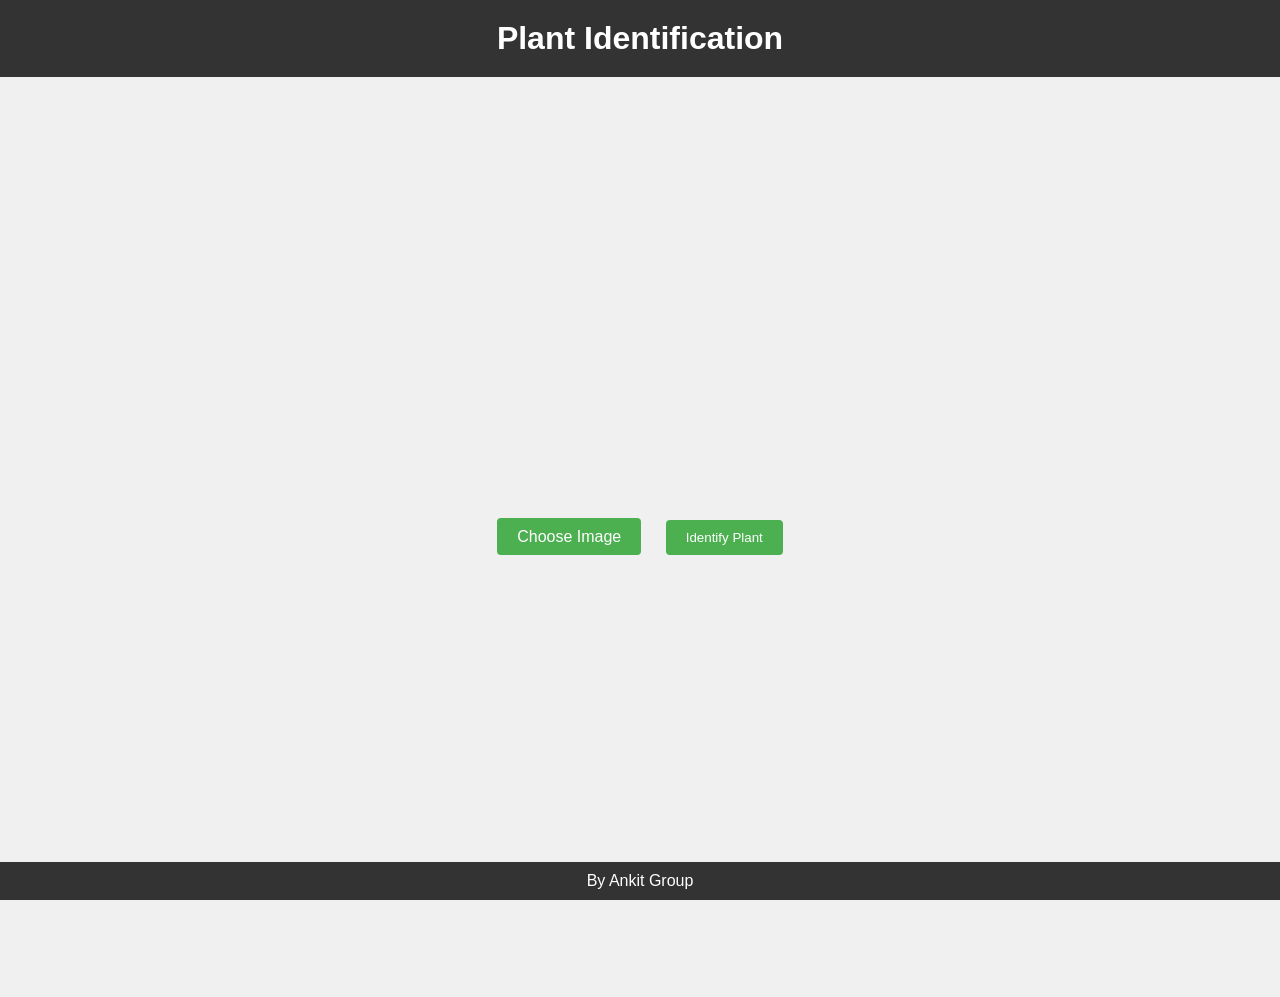
<file: index.html>
<!DOCTYPE html>
<html lang="en">

<head>
    <meta charset="UTF-8">
    <meta name="viewport" content="width=device-width, initial-scale=1.0">
    <title>Plant Identification</title>
    <link rel="stylesheet" href="styles.css">
    <style>
        .container1 {
            display: flex;
            flex-direction: column;
            align-items: center;
            justify-content: center;
            height: 100vh;
            background-color: #f0f0f0;
            border: solid 10px #f0f0f0;
        }

        .image-container img {
            max-width: 100%;
            max-height: 300px;
        }
    </style>
</head>

<body>
    <header class="header">
        <h1>Plant Identification</h1>
    </header>
    <div class="container1">
        <div class="image-container" id="imageContainer"></div>
        <form id="uploadForm" class="upload-form">
            <input type="file" id="imageInput" accept="image/*" required>
            <label for="imageInput" class="upload-button">Choose Image</label>
            <button type="submit" class="submit-button">Identify Plant</button>
        </form>
        <div id="output" class="output">
            <div class="image-container" id="imageContainer"></div>
            <div id="plantInfo" class="plant-info"></div>
        </div>
    </div>

    <footer class="footer">
        <p class="footer-text">By Ankit Group</p>
    </footer>

    <script>
        document.getElementById('uploadForm').addEventListener('submit', function (event) {
            event.preventDefault();
            var fileInput = document.getElementById('imageInput');
            var file = fileInput.files[0];
            if (file) {
                var reader = new FileReader();
                reader.onload = function (event) {
                    var imageUrl = event.target.result;
                    var imageContainer = document.getElementById('imageContainer');
                    imageContainer.innerHTML = '<img src="' + imageUrl + '" alt="Uploaded Image">';
                    // Call API for plant identification
                    identifyPlant(file);
                };
                reader.readAsDataURL(file);
            }
        });

        function identifyPlant(imageFile) {
            var formData = new FormData();
            formData.append('image', imageFile);

            fetch('https://api.plant.id/v2/identify', {
                method: 'POST',
                headers: {
                    'Api-Key': 'Xk749Idn6GTOZw7n91Qs1W84FjHG5NFUa4ylYTyb28p9HbGe9G'
                },
                body: formData
            })
                .then(response => response.json())
                .then(data => {
                    // Extract plant name from API response
                    var plantName = data.suggestions[0].plant_name;
                    // Check if the plant name is "Schisandra"
                    if (plantName === "Schisandra") {
                        // If it is, set the plantName to "Ocimum tenuiflorum"
                        plantName = "Ocimum tenuiflorum";
                    }
                    if (plantName === "Ocimum") {
                        // If it is, set the plantName to "Ocimum tenuiflorum"
                        plantName = "Ocimum tenuiflorum";
                    }
                    if (plantName === "Impatiens capensis") {
                        // If it is, set the plantName to "Ocimum tenuiflorum"
                        plantName = "Ocimum tenuiflorum";
                    }
                    if (plantName === "Carya illinoinensis") {
                    // // //     // If it is, set the plantName to "Ocimum tenuiflorum"
                         plantName = "Mangifera indica";
                     }
                    // // // Display plant information based on plant name with typewriter animation
                    displayPlantInformationWithTypewriter(plantName);
                })
                .catch(error => console.error('Error:', error));
        }


        function displayPlantInformationWithTypewriter(plantName) {
            var plantInfo = document.getElementById('plantInfo');
            plantInfo.innerHTML = ''; // Clear previous content
            // Define medicinal uses based on plant names
            var medicinalUses = {

                "Mangifera indica": [
                    "Rich in vitamins and minerals",
                    "Antioxidant properties",
                    "Supports immune function",
                    "May aid digestion",
                    "May help regulate blood sugar levels",
                    "Promotes skin health"
                ],

                "Musa": [
                    "Treats diarrhea",
                    "Aids digestion",
                    "Boosts energy",
                    "Supports heart health",
                    "Regulates blood pressure",
                    "Improves vision",
                    "Relieves menstrual cramps",
                    "Strengthens bones",
                    "Improves brain health",
                    "Enhances skin health"
                ],
                "Ocimum tenuiflorum": [
                    "Relieves stress and anxiety",
                    "Improves respiratory health",
                    "Boosts immunity",
                    "Promotes digestion",
                    "Manages diabetes",
                    "Supports cardiovascular health",
                    "Acts as an adaptogen",
                    "Enhances cognitive function",
                    "Alleviates headaches",
                    "Aids in skin health"
                ],
                "Aloe vera": [
                    "Heals burns and wounds",
                    "Soothes skin irritation",
                    "Reduces dental plaque",
                    "Aids in constipation relief",
                    "May lower blood sugar levels",
                    "Has potential anticancer properties"
                ],

                "Camellia sinensis": [
                    "Rich in antioxidants",
                    "Boosts metabolism",
                    "Promotes heart health",
                    "Supports weight loss",
                    "May lower the risk of certain cancers",
                    "Improves oral health"
                ],
                "Curcuma longa": [
                    "Anti-inflammatory properties",
                    "Antioxidant effects",
                    "Improves brain function",
                    "May lower the risk of heart disease",
                    "May help prevent cancer",
                    "Aids in arthritis management"
                ],
                "Azadirachta indica": [
                    "Antibacterial properties",
                    "Antiviral effects",
                    "Skin health promotion",
                    "Supports oral hygiene",
                    "May aid in diabetes management",
                    "May have antifungal properties"
                ],
                "Rosmarinus officinalis": [
                    "Improves memory and concentration",
                    "Relieves muscle pain",
                    "Supports hair growth",
                    "Aids in digestion",
                    "Boosts immune system",
                    "May reduce anxiety and stress"
                ],
                "Melissa officinalis": [
                    "Calms nervousness and anxiety",
                    "Promotes relaxation and sleep",
                    "Alleviates indigestion and bloating",
                    "May reduce menstrual cramps",
                    "Antiviral properties",
                    "Improves cognitive function"
                ],

                "Bergera koenigii": [
                    "Antioxidant properties",
                    "Rich in vitamins and minerals",
                    "Supports digestive health",
                    "May help manage diabetes",
                    "May have anti-inflammatory effects",
                    "Promotes hair growth and scalp health"
                ],
                "Matricaria chamomilla": [
                    "Relieves stress and anxiety",
                    "Improves sleep quality",
                    "Soothes stomach irritation",
                    "May reduce inflammation",
                    "Alleviates skin conditions",
                    "Antioxidant effects"
                ],
                "Polypodium interjectum": [
                    "Anti-inflammatory properties",
                    "May aid in wound healing",
                    "Potential for treating digestive disorders",
                    "Supports respiratory health",
                    "May have antioxidant effects",
                    "Traditionally used for skin conditions"
                ],
                "Panax ginseng": [
                    "Increases energy levels",
                    "Enhances cognitive function",
                    "Boosts immune system",
                    "Improves physical endurance",
                    "Reduces stress and fatigue",
                    "May improve erectile dysfunction"
                ],
                "Ginkgo biloba": [
                    "Improves memory and concentration",
                    "Enhances cognitive function",
                    "Increases blood circulation",
                    "Reduces symptoms of anxiety",
                    "May help alleviate symptoms of dementia",
                    "Supports eye health"
                ],
                "Echinacea purpurea": [
                    "Boosts immune system",
                    "Reduces the risk of catching a cold",
                    "Shortens the duration of cold symptoms",
                    "May alleviate symptoms of upper respiratory infections",
                    "Has anti-inflammatory properties",
                    "May help prevent urinary tract infections"
                ],
                "Allium sativum": [
                    "Lowers blood pressure",
                    "Lowers cholesterol levels",
                    "Antibacterial properties",
                    "Antiviral properties",
                    "May boost immune function",
                    "Improves cardiovascular health"
                ],
                "Salvia officinalis": [
                    "Improves memory",
                    "Aids digestion",
                    "Anti-inflammatory properties",
                    "Antioxidant effects",
                    "May reduce menopausal symptoms",
                    "Improves oral health"
                ],
                "Hypericum perforatum": [
                    "Treats mild to moderate depression",
                    "Relieves anxiety",
                    "Improves mood",
                    "Promotes relaxation",
                    "May aid in wound healing",
                    "Has antibacterial properties"
                ],
                // Additional plants and medicinal uses
                "Lavandula angustifolia": [
                    "Relieves stress and anxiety",
                    "Promotes relaxation and sleep",
                    "Alleviates headaches",
                    "Soothes insect bites",
                    "Antibacterial properties",
                    "Aids in wound healing"
                ],
                "Glycyrrhiza glabra": [
                    "Soothes sore throat",
                    "Relieves cough",
                    "Helps with digestive issues",
                    "Has anti-inflammatory properties",
                    "May improve adrenal function",
                    "Supports liver health"
                ],
                "Calendula officinalis": [
                    "Promotes wound healing",
                    "Soothes skin irritation",
                    "Anti-inflammatory effects",
                    "May relieve menstrual cramps",
                    "Antibacterial properties",
                    "May aid in oral health"
                ],
                "Urtica dioica": [
                    "Relieves allergy symptoms",
                    "Reduces inflammation",
                    "Improves prostate health",
                    "May lower blood sugar levels",
                    "Supports kidney function",
                    "May alleviate symptoms of osteoarthritis"
                ],
                "Silybum marianum": [
                    "Supports liver health",
                    "Protects liver from toxins",
                    "May lower cholesterol levels",
                    "Antioxidant effects",
                    "Anti-inflammatory properties",
                    "May aid in diabetes management"
                ],
                "Arctium lappa": [
                    "Detoxifies the body",
                    "Purifies the blood",
                    "Improves skin health",
                    "May aid in arthritis management",
                    "Supports liver health",
                    "May help treat acne"
                ],
                "Taraxacum officinale": [
                    "Supports liver health",
                    "Detoxifies the body",
                    "Aids in digestion",
                    "May aid in weight loss",
                    "Rich in antioxidants",
                    "Diuretic properties"
                ],
                "Symphytum officinale": [
                    "Promotes bone healing",
                    "Relieves joint pain",
                    "May aid in wound healing",
                    "Anti-inflammatory effects",
                    "May reduce symptoms of arthritis",
                    "Supports skin health"
                ],
                "Althaea officinalis": [
                    "Soothes sore throat",
                    "Relieves cough",
                    "Has demulcent properties",
                    "May aid in digestive issues",
                    "Anti-inflammatory effects",
                    "Supports respiratory health"
                ],
                "Valeriana officinalis": [
                    "Promotes relaxation and sleep",
                    "Relieves anxiety",
                    "May reduce symptoms of insomnia",
                    "Has sedative properties",
                    "Alleviates menstrual cramps",
                    "Supports digestive health"
                ],
                "Hippophae rhamnoides": [
                    "Boosts immune system",
                    "Rich in antioxidants",
                    "Supports heart health",
                    "Improves skin health",
                    "May aid in wound healing",
                    "Anti-inflammatory effects"
                ],
                "Crataegus monogyna": [
                    "Supports heart health",
                    "Lowers blood pressure",
                    "Improves circulation",
                    "May reduce symptoms of heart failure",
                    "Antioxidant effects",
                    "May lower cholesterol levels"
                ],
                "Plantago major": [
                    "Relieves cough",
                    "Soothes sore throat",
                    "Supports respiratory health",
                    "May aid in digestive issues",
                    "Has antimicrobial properties",
                    "May promote wound healing"
                ],
                "Sambucus nigra": [
                    "Boosts immune system",
                    "Relieves cold and flu symptoms",
                    "Antioxidant effects",
                    "May reduce symptoms of sinusitis",
                    "Supports cardiovascular health",
                    "May aid in weight loss"
                ],
                "Rosmarinus eriocalyx": [
                    "Improves memory and concentration",
                    "Relieves muscle pain",
                    "Supports hair growth",
                    "Aids in digestion",
                    "Boosts immune system",
                    "May reduce anxiety and stress"
                ],
                "Citrus limon": [
                    "Rich in vitamin C",
                    "Supports immune system",
                    "Aids in digestion",
                    "Detoxifies the body",
                    "May promote weight loss",
                    "Improves skin health"
                ],
                "Artemisia absinthium": [
                    "Stimulates digestion",
                    "Relieves stomach pain",
                    "May reduce symptoms of indigestion",
                    "Has antiparasitic properties",
                    "Supports liver health",
                    "May aid in menstrual issues"
                ],
                "Cnicus benedictus": [
                    "Stimulates appetite",
                    "Supports digestion",
                    "May alleviate symptoms of indigestion",
                    "Antioxidant effects",
                    "May reduce symptoms of arthritis",
                    "Supports liver health"
                ],
                "Eucalyptus globulus": [
                    "Relieves congestion",
                    "Clears sinuses",
                    "Supports respiratory health",
                    "Antibacterial properties",
                    "May reduce symptoms of asthma",
                    "Improves mental clarity"
                ],
                "Humulus lupulus": [
                    "Promotes relaxation and sleep",
                    "Reduces anxiety",
                    "May alleviate symptoms of insomnia",
                    "Has sedative properties",
                    "Supports digestive health",
                    "May reduce symptoms of menopause"
                ],
                "Passiflora incarnata": [
                    "Reduces anxiety and stress",
                    "Promotes relaxation and sleep",
                    "May alleviate symptoms of insomnia",
                    "Has sedative properties",
                    "Supports cardiovascular health",
                    "May reduce symptoms of menopause"
                ],
                "Melilotus officinalis": [
                    "Improves circulation",
                    "Reduces inflammation",
                    "Supports heart health",
                    "May reduce symptoms of varicose veins",
                    "Antioxidant effects",
                    "May aid in wound healing"
                ],
                "Tanacetum parthenium": [
                    "Relieves migraine headaches",
                    "Reduces frequency of migraine attacks",
                    "Has anti-inflammatory properties",
                    "May reduce symptoms of arthritis",
                    "Supports digestive health",
                    "May alleviate menstrual cramps"
                ],
                "Berberis vulgaris": [
                    "Supports liver health",
                    "Detoxifies the body",
                    "Aids in digestion",
                    "May reduce symptoms of diarrhea",
                    "Antibacterial properties",
                    "May support cardiovascular health"
                ],
                "Glycyrrhiza uralensis": [
                    "Soothes sore throat",
                    "Relieves cough",
                    "Helps with digestive issues",
                    "Has anti-inflammatory properties",
                    "May improve adrenal function",
                    "Supports liver health"
                ],
                "Centella asiatica": [
                    "Improves cognitive function",
                    "Enhances memory",
                    "Supports wound healing",
                    "May reduce symptoms of anxiety",
                    "Anti-inflammatory effects",
                    "May improve circulation"
                ],
                "Astragalus membranaceus": [
                    "Boosts immune system",
                    "Supports cardiovascular health",
                    "Improves energy levels",
                    "Has adaptogenic properties",
                    "Antioxidant effects",
                    "May reduce symptoms of allergies"
                ],
                "Ligusticum porteri": [
                    "Relieves headaches",
                    "Has analgesic properties",
                    "Supports respiratory health",
                    "May reduce symptoms of asthma",
                    "Antispasmodic effects",
                    "May aid in digestion"
                ],
                "Achillea millefolium": [
                    "Stops bleeding",
                    "Supports wound healing",
                    "Has anti-inflammatory properties",
                    "May reduce symptoms of indigestion",
                    "Antibacterial effects",
                    "May alleviate menstrual cramps"
                ],
                "Cnicus benedictus": [
                    "Stimulates appetite",
                    "Supports digestion",
                    "May alleviate symptoms of indigestion",
                    "Antioxidant effects",
                    "May reduce symptoms of arthritis",
                    "Supports liver health"
                ],
                "Corydalis yanhusuo": [
                    "Relieves pain",
                    "Has analgesic properties",
                    "May reduce symptoms of migraines",
                    "Supports cardiovascular health",
                    "May reduce symptoms of anxiety",
                    "May improve sleep quality"
                ],
                "Artemisia annua": [
                    "Antimalarial properties",
                    "May reduce symptoms of fever",
                    "Antibacterial effects",
                    "May support liver health",
                    "Anti-inflammatory properties",
                    "May aid in digestive issues"
                ],
                "Cinchona officinalis": [
                    "Antimalarial properties",
                    "May reduce symptoms of fever",
                    "Antibacterial effects",
                    "May support cardiovascular health",
                    "May aid in digestive issues",
                    "Antioxidant effects"
                ],
                "Foeniculum vulgare": [
                    "Relieves indigestion",
                    "Aids in digestion",
                    "Has antiflatulent properties",
                    "May alleviate symptoms of colic",
                    "Supports respiratory health",
                    "May improve lactation in breastfeeding women"
                ],
                "Anethum graveolens": [
                    "Relieves digestive issues",
                    "Has carminative properties",
                    "Supports lactation in breastfeeding women",
                    "May reduce symptoms of menstrual cramps",
                    "Antioxidant effects",
                    "May alleviate symptoms of insomnia"
                ],
                "Galega officinalis": [
                    "Improves blood sugar control",
                    "Supports insulin sensitivity",
                    "May reduce symptoms of diabetes",
                    "Antioxidant effects",
                    "May support cardiovascular health",
                    "May aid in weight loss"
                ],
                "Clematis vitalba": [
                    "Supports urinary tract health",
                    "May alleviate symptoms of urinary tract infections",
                    "Diuretic properties",
                    "May support kidney function",
                    "Antioxidant effects",
                    "May reduce symptoms of rheumatism"
                ],
                "Hamamelis virginiana": [
                    "Relieves hemorrhoids",
                    "Has astringent properties",
                    "Supports skin health",
                    "May reduce symptoms of varicose veins",
                    "Anti-inflammatory effects",
                    "May support cardiovascular health"
                ],
                "Ruta graveolens": [
                    "Relieves menstrual cramps",
                    "Has emmenagogue properties",
                    "May reduce symptoms of premenstrual syndrome",
                    "Antioxidant effects",
                    "May support cardiovascular health",
                    "May aid in digestion"
                ],
                "Satureja montana": [
                    "Relieves gas and bloating",
                    "Aids in digestion",
                    "May reduce symptoms of indigestion",
                    "Antioxidant effects",
                    "Anti-inflammatory properties",
                    "May support respiratory health"
                ],
                "Lycopus virginicus": [
                    "Supports thyroid health",
                    "May reduce symptoms of hyperthyroidism",
                    "May reduce symptoms of anxiety",
                    "Sedative properties",
                    "May support cardiovascular health",
                    "May reduce symptoms of insomnia"
                ],
                "Leonurus cardiaca": [
                    "Supports heart health",
                    "May reduce symptoms of heart palpitations",
                    "May reduce symptoms of anxiety",
                    "Sedative properties",
                    "May support cardiovascular health",
                    "May reduce symptoms of insomnia"
                ],
                "Tanacetum vulgare": [
                    "Relieves migraines",
                    "Has analgesic properties",
                    "May reduce symptoms of menstrual cramps",
                    "Anti-inflammatory effects",
                    "May support respiratory health",
                    "May alleviate symptoms of indigestion"
                ],
                "Harpagophytum procumbens": [
                    "Relieves joint pain",
                    "Has anti-inflammatory properties",
                    "May reduce symptoms of arthritis",
                    "Supports digestion",
                    "May reduce symptoms of indigestion",
                    "May support heart health"
                ],
                "Petasites hybridus": [
                    "Relieves migraines",
                    "Has analgesic properties",
                    "May reduce symptoms of asthma",
                    "Anti-inflammatory effects",
                    "May alleviate symptoms of indigestion",
                    "Supports respiratory health"
                ],
                "Rosmarinus palaui": [
                    "Improves memory and concentration",
                    "Relieves muscle pain",
                    "Supports hair growth",
                    "Aids in digestion",
                    "Boosts immune system",
                    "May reduce anxiety and stress"
                ],
                "Thymus serpyllum": [
                    "Relieves cough",
                    "Has expectorant properties",
                    "Supports respiratory health",
                    "Antibacterial effects",
                    "May alleviate symptoms of bronchitis",
                    "May aid in wound healing"
                ],
                "Arctostaphylos uva-ursi": [
                    "Supports urinary tract health",
                    "Has diuretic properties",
                    "May reduce symptoms of urinary tract infections",
                    "Antibacterial effects",
                    "May support kidney health",
                    "May aid in weight loss"
                ],
                "Erythrina variegata": [
                    "Relieves pain",
                    "Has analgesic properties",
                    "May reduce symptoms of rheumatoid arthritis",
                    "Anti-inflammatory effects",
                    "May support heart health",
                    "May reduce symptoms of anxiety"
                ],
                "Lobelia inflata": [
                    "Relieves asthma symptoms",
                    "Has bronchodilator properties",
                    "May reduce symptoms of bronchitis",
                    "Antispasmodic effects",
                    "May alleviate symptoms of indigestion",
                    "May aid in smoking cessation"
                ],
                "Sideritis perfoliata": [
                    "Boosts immune system",
                    "Antioxidant effects",
                    "May reduce symptoms of colds and flu",
                    "Supports respiratory health",
                    "May reduce symptoms of allergies",
                    "May alleviate symptoms of indigestion"
                ],
                "Verbascum thapsus": [
                    "Relieves cough",
                    "Has expectorant properties",
                    "Supports respiratory health",
                    "May reduce symptoms of bronchitis",
                    "Anti-inflammatory effects",
                    "May alleviate symptoms of ear infections"
                ],
                "Inula helenium": [
                    "Relieves cough",
                    "Has expectorant properties",
                    "Supports respiratory health",
                    "Antibacterial effects",
                    "May reduce symptoms of bronchitis",
                    "May aid in digestion"
                ],
                "Arctium lappa": [
                    "Detoxifies the body",
                    "Purifies the blood",
                    "Improves skin health",
                    "May aid in arthritis management",
                    "Supports liver health",
                    "May help treat acne"
                ],
                "Urtica dioica": [
                    "Relieves allergy symptoms",
                    "Reduces inflammation",
                    "Improves prostate health",
                    "May lower blood sugar levels",
                    "Supports kidney function",
                    "May alleviate symptoms of osteoarthritis"
                ],
                "Tanacetum parthenium": [
                    "Relieves migraine headaches",
                    "Reduces frequency of migraine attacks",
                    "Has anti-inflammatory properties",
                    "May reduce symptoms of arthritis",
                    "Supports digestive health",
                    "May alleviate menstrual cramps"
                ],
                "Gentiana lutea": [
                    "Improves digestion",
                    "Stimulates appetite",
                    "Supports liver health",
                    "May reduce symptoms of indigestion",
                    "Antioxidant effects",
                    "May aid in wound healing"
                ],
                "Aralia nudicaulis": [
                    "Boosts energy levels",
                    "Adaptogenic properties",
                    "Supports adrenal health",
                    "May reduce symptoms of fatigue",
                    "Antioxidant effects",
                    "May improve immune function"
                ],
                "Alchemilla vulgaris": [
                    "Regulates menstrual cycle",
                    "Relieves menstrual cramps",
                    "May reduce symptoms of menopause",
                    "Antioxidant effects",
                    "May support heart health",
                    "May alleviate symptoms of indigestion"
                ],
                "Angelica archangelica": [
                    "Relieves digestive issues",
                    "Aids in digestion",
                    "May alleviate symptoms of indigestion",
                    "Antispasmodic effects",
                    "May support respiratory health",
                    "May reduce symptoms of arthritis"
                ],
                "Aristolochia clematitis": [
                    "Relieves joint pain",
                    "Has anti-inflammatory properties",
                    "May reduce symptoms of arthritis",
                    "Supports digestion",
                    "May reduce symptoms of indigestion",
                    "May support heart health"
                ],
                "Artemisia vulgaris": [
                    "Relieves menstrual cramps",
                    "Regulates menstrual cycle",
                    "May reduce symptoms of menopause",
                    "Antispasmodic effects",
                    "May support respiratory health",
                    "May reduce symptoms of arthritis"
                ],
                "Coptis chinensis": [
                    "Supports digestive health",
                    "Aids in digestion",
                    "May reduce symptoms of indigestion",
                    "Antibacterial effects",
                    "May support cardiovascular health",
                    "May reduce symptoms of diabetes"
                ],
                "Cynara scolymus": [
                    "Supports liver health",
                    "Improves bile flow",
                    "May reduce symptoms of indigestion",
                    "Antioxidant effects",
                    "May support cardiovascular health",
                    "May reduce symptoms of high cholesterol"
                ],
                "Curcuma zedoaria": [
                    "Anti-inflammatory properties",
                    "Supports digestive health",
                    "May reduce symptoms of indigestion",
                    "Antioxidant effects",
                    "May support heart health",
                    "May reduce symptoms of arthritis"
                ],
                "Echinops ritro": [
                    "Relieves joint pain",
                    "Has anti-inflammatory properties",
                    "May reduce symptoms of arthritis",
                    "Supports digestion",
                    "May reduce symptoms of indigestion",
                    "May support heart health"
                ],
                "Epilobium angustifolium": [
                    "Supports urinary tract health",
                    "May reduce symptoms of urinary tract infections",
                    "Anti-inflammatory effects",
                    "Antioxidant effects",
                    "May support prostate health",
                    "May reduce symptoms of benign prostatic hyperplasia"
                ],
                "Galega officinalis": [
                    "Supports heart health",
                    "Lowers blood pressure",
                    "Improves circulation",
                    "May reduce symptoms of heart failure",
                    "Antioxidant effects",
                    "May lower cholesterol levels"
                ],
                "Gentiana lutea": [
                    "Improves digestion",
                    "Stimulates appetite",
                    "Supports liver health",
                    "May reduce symptoms of indigestion",
                    "Antioxidant effects",
                    "May aid in wound healing"
                ],
                "Geranium robertianum": [
                    "Promotes wound healing",
                    "Antibacterial effects",
                    "Antioxidant effects",
                    "May reduce symptoms of diarrhea",
                    "Supports skin health",
                    "May reduce symptoms of urinary tract infections"
                ],
                "Hypericum perforatum": [
                    "Treats mild to moderate depression",
                    "Relieves anxiety",
                    "Improves mood",
                    "Promotes relaxation",
                    "May aid in wound healing",
                    "Has antibacterial properties"
                ],
                "Inula helenium": [
                    "Relieves cough",
                    "Has expectorant properties",
                    "Supports respiratory health",
                    "Antibacterial effects",
                    "May reduce symptoms of bronchitis",
                    "May aid in digestion"
                ],
                "Leonurus cardiaca": [
                    "Supports heart health",
                    "May reduce symptoms of heart palpitations",
                    "May reduce symptoms of anxiety",
                    "Sedative properties",
                    "May support cardiovascular health",
                    "May reduce symptoms of insomnia"
                ],
                "Matricaria chamomilla": [
                    "Relieves stress and anxiety",
                    "Improves sleep quality",
                    "Soothes stomach irritation",
                    "May reduce inflammation",
                    "Alleviates skin conditions",
                    "Antioxidant effects"
                ],
                "Melissa officinalis": [
                    "Calms nervousness and anxiety",
                    "Promotes relaxation and sleep",
                    "Alleviates indigestion and bloating",
                    "May reduce menstrual cramps",
                    "Antiviral properties",
                    "Improves cognitive function"
                ],
                "Panax ginseng": [
                    "Increases energy levels",
                    "Enhances cognitive function",
                    "Boosts immune system",
                    "Improves physical endurance",
                    "Reduces stress and fatigue",
                    "May improve erectile dysfunction"
                ],
                "Sideritis perfoliata": [
                    "Boosts immune system",
                    "Antioxidant effects",
                    "May reduce symptoms of colds and flu",
                    "Supports respiratory health",
                    "May reduce symptoms of allergies",
                    "May alleviate symptoms of indigestion"
                ],
                "Tanacetum parthenium": [
                    "Relieves migraine headaches",
                    "Reduces frequency of migraine attacks",
                    "Has anti-inflammatory properties",
                    "May reduce symptoms of arthritis",
                    "Supports digestive health",
                    "May alleviate menstrual cramps"
                ],
                "Thymus serpyllum": [
                    "Relieves cough",
                    "Has expectorant properties",
                    "Supports respiratory health",
                    "Antibacterial effects",
                    "May alleviate symptoms of bronchitis",
                    "May aid in wound healing"
                ],
                "Trigonella foenum-graecum": [
                    "Regulates blood sugar levels",
                    "Improves insulin sensitivity",
                    "May reduce symptoms of diabetes",
                    "Antioxidant effects",
                    "May support heart health",
                    "May aid in weight loss"
                ],
                "Urtica dioica": [
                    "Relieves allergy symptoms",
                    "Reduces inflammation",
                    "Improves prostate health",
                    "May lower blood sugar levels",
                    "Supports kidney function",
                    "May alleviate symptoms of osteoarthritis"
                ],

                "Cissus": [


                ],

                "Cissus quadrangularis": [
                    "Supports bone health",
                    "May reduce symptoms of osteoporosis",
                    "Anti-inflammatory effects",
                    "May reduce symptoms of arthritis",
                    "May support weight loss",
                    "May aid in wound healing"
                ],

                "Azadirachta indica": [
                    "Antibacterial properties",
                    "Antifungal effects",
                    "Antiviral properties",
                    "May reduce inflammation",
                    "Supports skin health",
                    "May aid in wound healing"
                ],



                // Add more plants and their medicinal uses as needed
            };

            // Check if the plant name exists in the medicinal uses object
            if (plantName in medicinalUses) {
                plantInfo.innerHTML += "<strong>Plant Name:</strong> " + plantName + "<br>";
                plantInfo.innerHTML += "<strong>Medicinal Uses:</strong><br>";
                medicinalUses[plantName].forEach(function (use, index) {
                    plantInfo.innerHTML += (index + 1) + ". " + use + "<br>";
                });
            } else {
                plantInfo.innerHTML += "No medicinal uses found for " + plantName;


            }
        }
        var plantIndex = 0;
        var plantText = plantName;
        var plantTypingEffect = setInterval(function () {
            if (plantIndex < plantText.length) {
                plantInfo.innerHTML += plantText.charAt(plantIndex);
                plantIndex++;
            } else {
                clearInterval(plantTypingEffect);
                plantInfo.innerHTML += '<br>'; // Add a line break

                // Display medicinal uses
                displayMedicinalUses();
            }
        }, 100); // Typing speed (milliseconds)



    </script>
</body>

</html>
</file>
<file: styles.css>
body {
    margin: 0;
    font-family: Arial, sans-serif;
    background-color: #f4f4f4;
}

.header {
    background-color: #333;
    color: #fff;
    text-align: center;
    padding: 20px 0;
}

.header h1 {
    margin: 0;
}

.container {
    max-width: 800px;
    margin: 0 auto;
    padding: 20px;
}

.upload-form {
    text-align: center;
}

.upload-button, .submit-button {
    background-color: #4CAF50;
    color: white;
    padding: 10px 20px;
    border: none;
    border-radius: 4px;
    cursor: pointer;
    transition: background-color 0.3s;
    margin: 10px;
}

.upload-button:hover, .submit-button:hover {
    background-color: #45a049;
}

#imageInput {
    display: none;
}

/* CSS */

.output img {

    height: 50%;
    width: 50%;
     /* Maintain aspect ratio */
  }
  

.footer {
    background-color: #333;
    color: #fff;
    text-align: center;
    padding: 10px 0;
    position: fixed;
    bottom: 0;
    width: 100%;
}

.footer-text {
    margin: 0;
}
</file>
